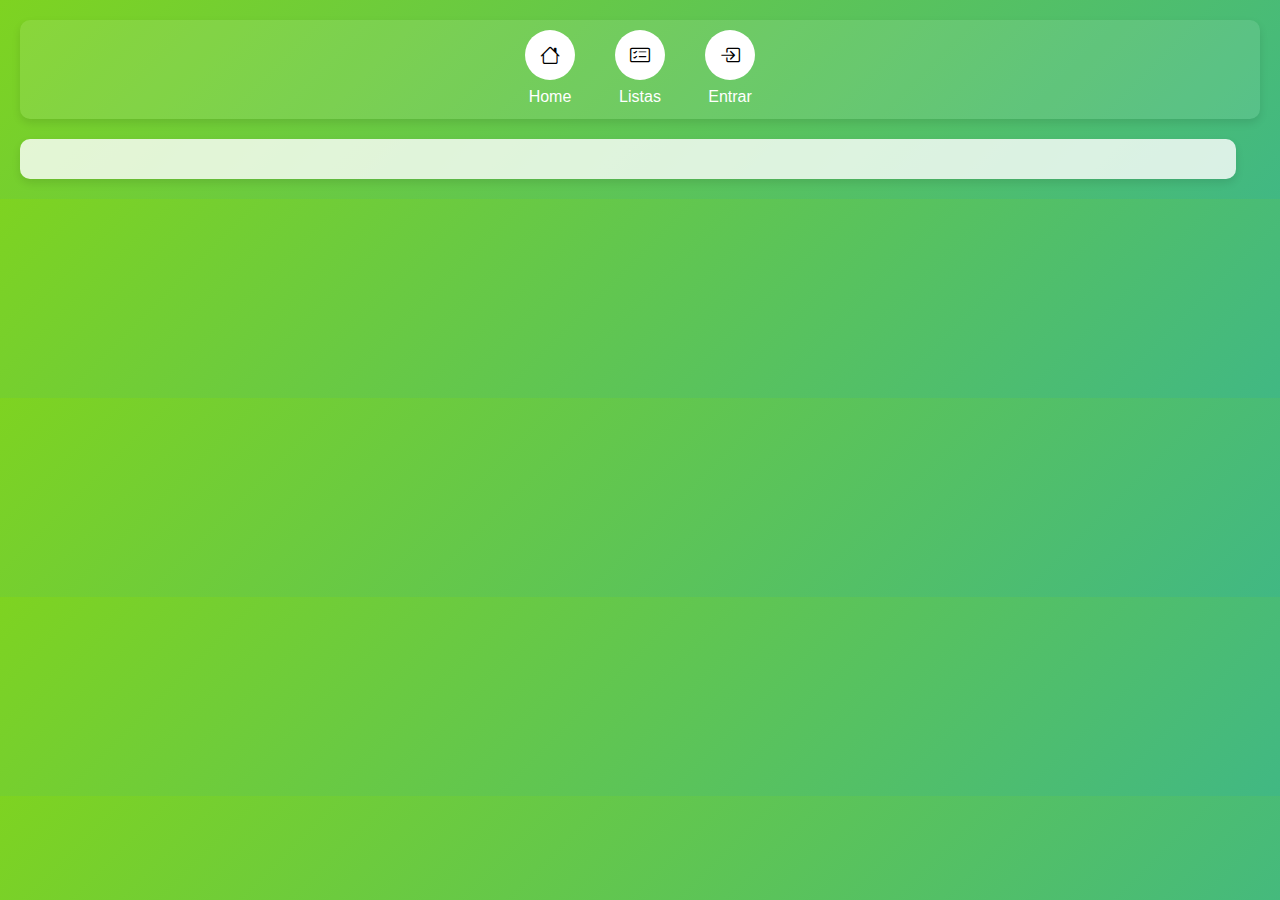
<file: demo/src/main/resources/templates/index.html>
<!DOCTYPE html>
<html xmlns:th="http://www.thymeleaf.org">
<head>
  <meta charset="UTF-8">
  <meta name="viewport" content="width=device-width, initial-scale=1.0">
  <title>MercaPro Beta - ShoppingList App</title>
  <!-- Favicon-->
  <link rel="icon" type="image/x-icon" th:href="@{/assets/favicon.ico}" />
  <link href="https://cdn.jsdelivr.net/npm/bootstrap@5.3.3/dist/css/bootstrap.min.css" rel="stylesheet" integrity="sha384-QWTKZyjpPEjISv5WaRU9OFeRpok6YctnYmDr5pNlyT2bRjXh0JMhjY6hW+ALEwIH" crossorigin="anonymous">
  <link rel="stylesheet" href="https://cdn.jsdelivr.net/npm/bootstrap-icons@1.5.0/font/bootstrap-icons.css">
  <style>
    body {
       margin: 0;
       padding: 0;
       font-family: Arial, sans-serif;
       background: linear-gradient(135deg, #7ed321, #41b883);
       /*color: white;*/
   }
   .navbar {
       display: flex;
       justify-content: center;
       align-items: center;
       background-color: rgba(255, 255, 255, 0.1);
       padding: 10px 20px;
       border-radius: 10px;
       margin: 20px;
       box-shadow: 0 4px 8px rgba(0, 0, 0, 0.1);
   }
   .navbar a {
       text-decoration: none;
       color: white;
       margin: 0 20px;
       display: flex;
       flex-direction: column;
       align-items: center;
   }
   .navbar a:hover {
       text-decoration: underline;
   }
   .navbar a .icon {
   font-size: 20px;
       width: 50px;
       height: 50px;
       border-radius: 50%;
       background-color: white;
       color: black;
       display: flex;
       justify-content: center;
       align-items: center;
       margin-bottom: 5px;
   }
   .container {
       background-color: rgba(255, 255, 255, 0.8);
       padding: 20px;
       border-radius: 10px;
       margin: 20px;
       box-shadow: 0 4px 8px rgba(0, 0, 0, 0.1);
       max-width:95%;
   }
   .container h2 {
       margin-top: 0;
   }
   .container ul {
       list-style-type: none;
       padding: 0;
   }
   .container li {
       margin: 10px 0;
   }


  </style>
</head>
<body>
<div class="navbar">
  <a href="#" id="home" >
    <div class="icon">
      <i class="bi bi-house"></i>
    </div>
    Home
  </a>
  <a href="#" id="mislistsas" >
    <div class="icon">
      <i class="bi bi-card-checklist"></i>
    </div>
    Listas
  </a>
  <a href="#" id="verlogin" >
    <div class="icon">
      <i class="bi bi-box-arrow-in-right"></i>
    </div>
    Entrar
  </a>
</div>
<div class="container" id="contenido">

</div>
<script src="https://cdn.jsdelivr.net/npm/bootstrap@5.3.3/dist/js/bootstrap.bundle.min.js" integrity="sha384-YvpcrYf0tY3lHB60NNkmXc5s9fDVZLESaAA55NDzOxhy9GkcIdslK1eN7N6jIeHz" crossorigin="anonymous"></script>
<script th:src="@{/js/scripts.js}" defer></script>
<script th:src="@{/js/addproductscripts.js}" defer></script>
<script th:src="@{/js/apiFetch.js}" defer></script>
</body>

</html>
</file>
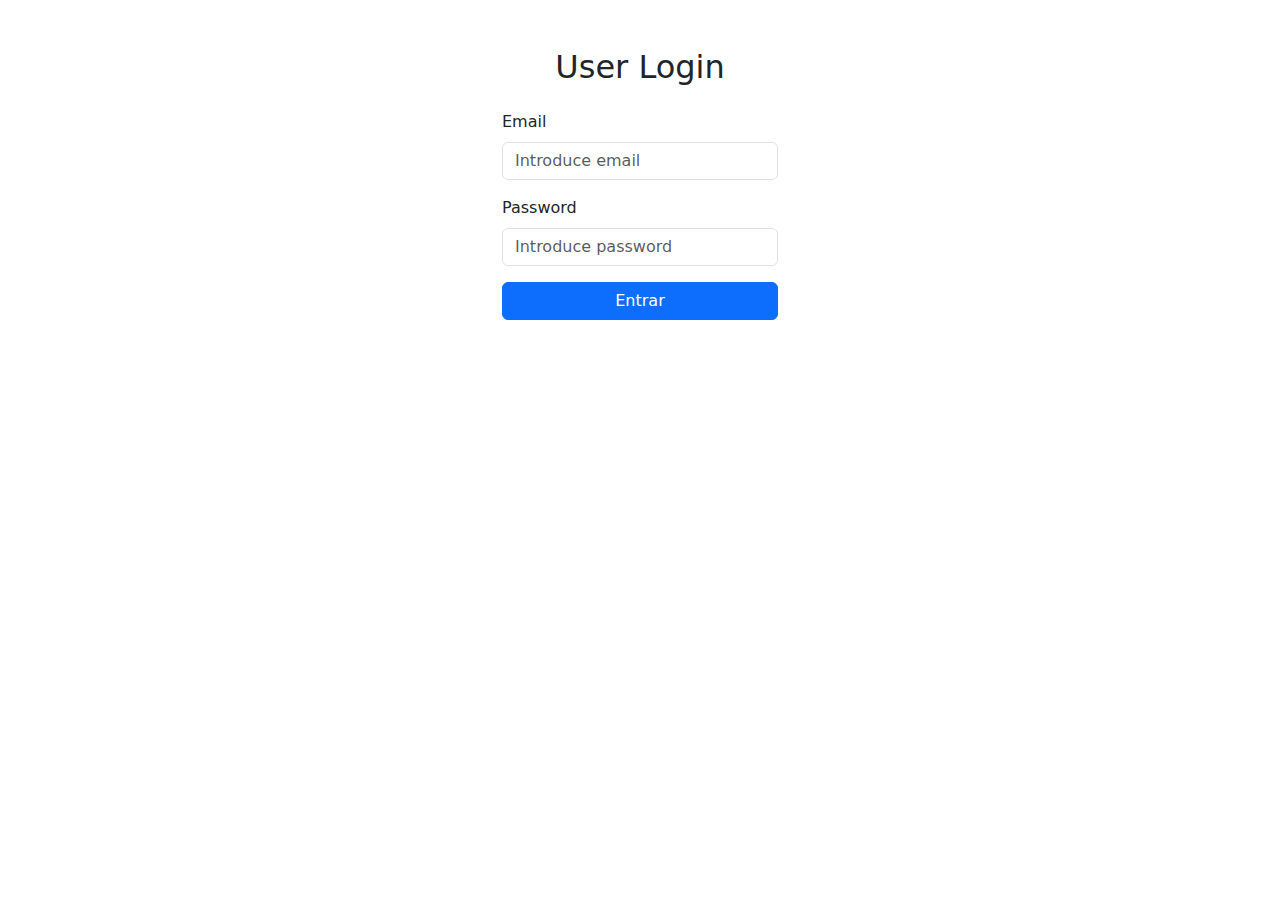
<file: demo/src/main/resources/templates/login.html>
<!DOCTYPE html>
<html xmlns:th="http://www.thymeleaf.org">
<head>
    <title>Login</title>
    <link rel="stylesheet" href="https://cdn.jsdelivr.net/npm/bootstrap@5.3.0/dist/css/bootstrap.min.css">
    <style>
        @media (max-width: 500px)  {
            .container
            {
                width:300px;
            }
        }
        @media (min-width: 500px) {
            .container
            {
                width:300px;
            }
        }

    </style>
</head>
<body>
<div class="container" >
    <h2 class="text-center mt-5">User Login</h2>
    <form th:action="@{/dologin}" method="post" class="mt-4">
        <div class="mb-3">
            <label for="email" class="form-label">Email</label>
            <input type="email" class="form-control" id="email" name="email" placeholder="Introduce email" required>
        </div>
        <div class="mb-3">
            <label for="password" class="form-label">Password</label>
            <input type="password" class="form-control" id="password" name="password" placeholder="Introduce password" required>
        </div>
        <button type="submit" class="btn btn-primary w-100">Entrar</button>
    </form>
</div>
</body>
</html>
</file>
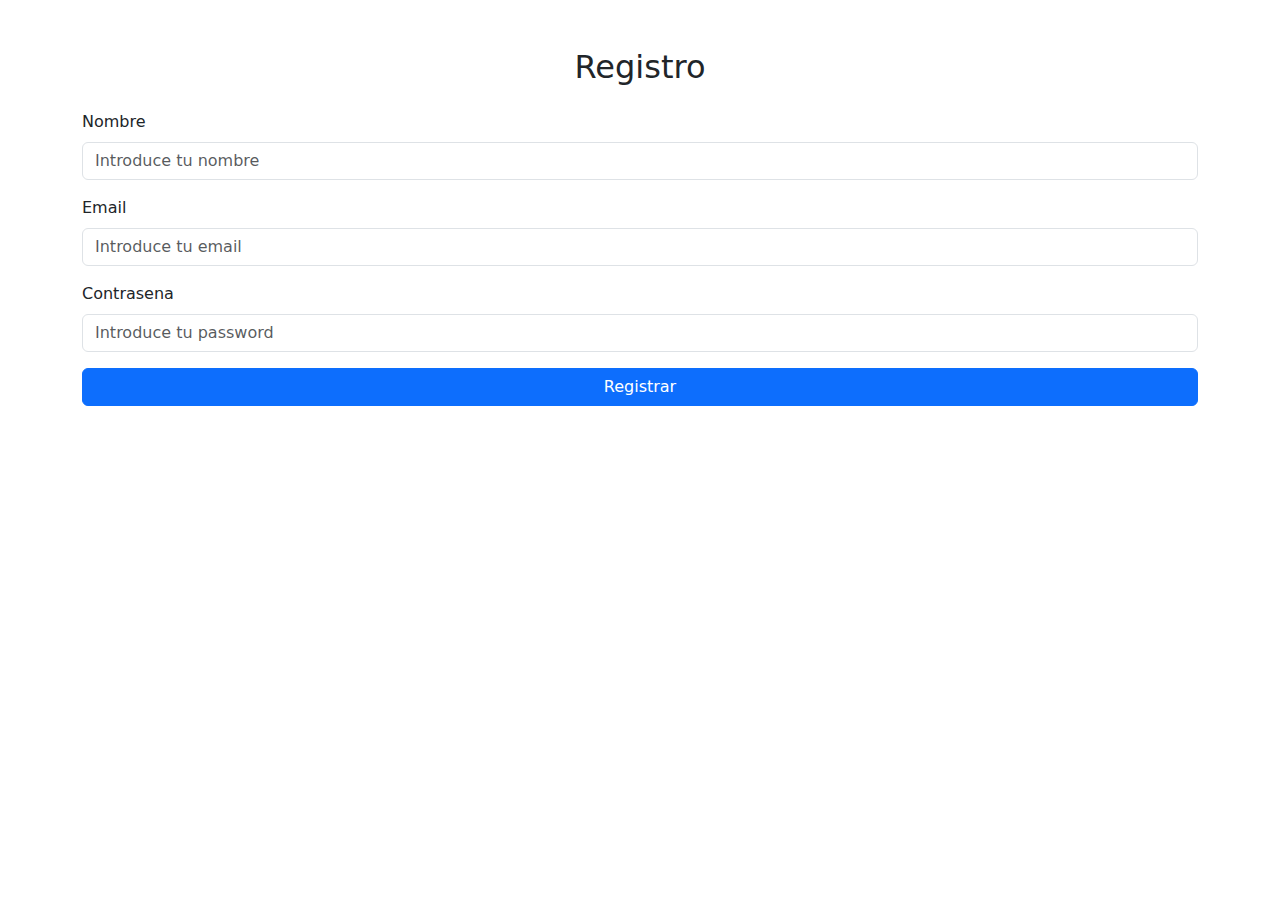
<file: demo/src/main/resources/templates/registro.html>
<!DOCTYPE html>
<html xmlns:th="http://www.thymeleaf.org">
<head>
    <title>Register</title>
    <link rel="stylesheet" href="https://cdn.jsdelivr.net/npm/bootstrap@5.3.0/dist/css/bootstrap.min.css">
</head>
<body>
<div class="container">
    <h2 class="text-center mt-5">Registro</h2>
    <form th:action="@{/usuarios/doregistro}" method="post" class="mt-4">

        <div class="mb-3">
            <label for="nombre" class="form-label">Nombre </label>
            <input type="text" class="form-control" id="nombre" name="nombre" placeholder="Introduce tu nombre " required>
        </div>

        <div class="mb-3">
            <label for="email" class="form-label">Email </label>
            <input type="email" class="form-control" id="email" name="email" placeholder="Introduce tu email" required>
        </div>

        <div class="mb-3">
            <label for="contrasena" class="form-label">Contrasena</label>
            <input type="password" class="form-control" id="contrasena" name="contrasena" placeholder="Introduce tu password " required>
        </div>

        <button type="submit" class="btn btn-primary w-100">Registrar</button>
    </form>
</div>
</body>
</html>
</file>
